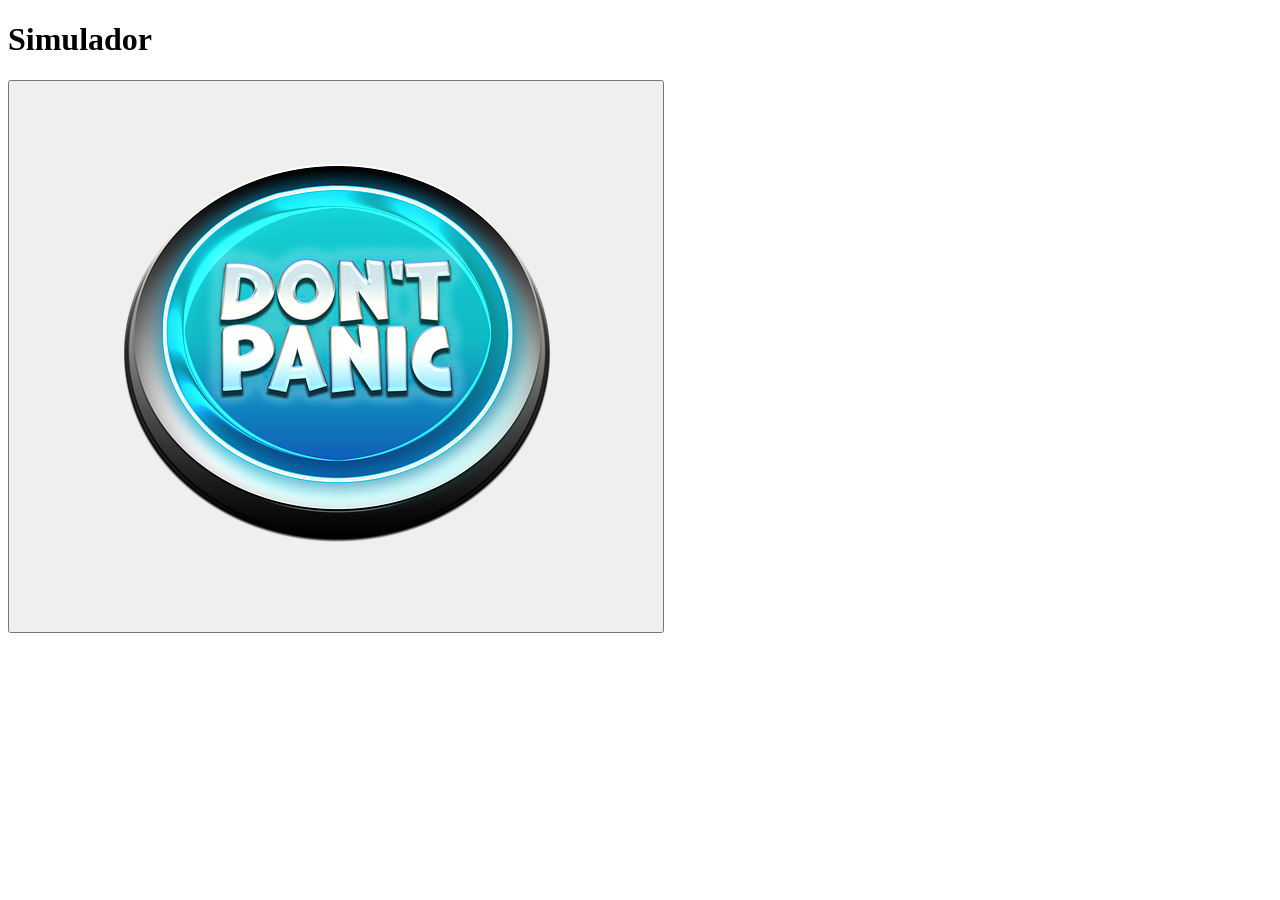
<file: index.html>
<!DOCTYPE html>
<html lang="pt-br">
<head>
    <meta charset="UTF-8">
    <meta name="viewport" content="width=device-width, initial-scale=1.0">
    <title>Botão</title>
</head>

<body>
    <h1>Simulador</h1>
    <div class="container">
        <button id="button"><img src="img/dont-panic.png" alt="botao" display="none" ></button>

    </div>
    <script src="Botao.js"></script>

</body>

</html>
</file>
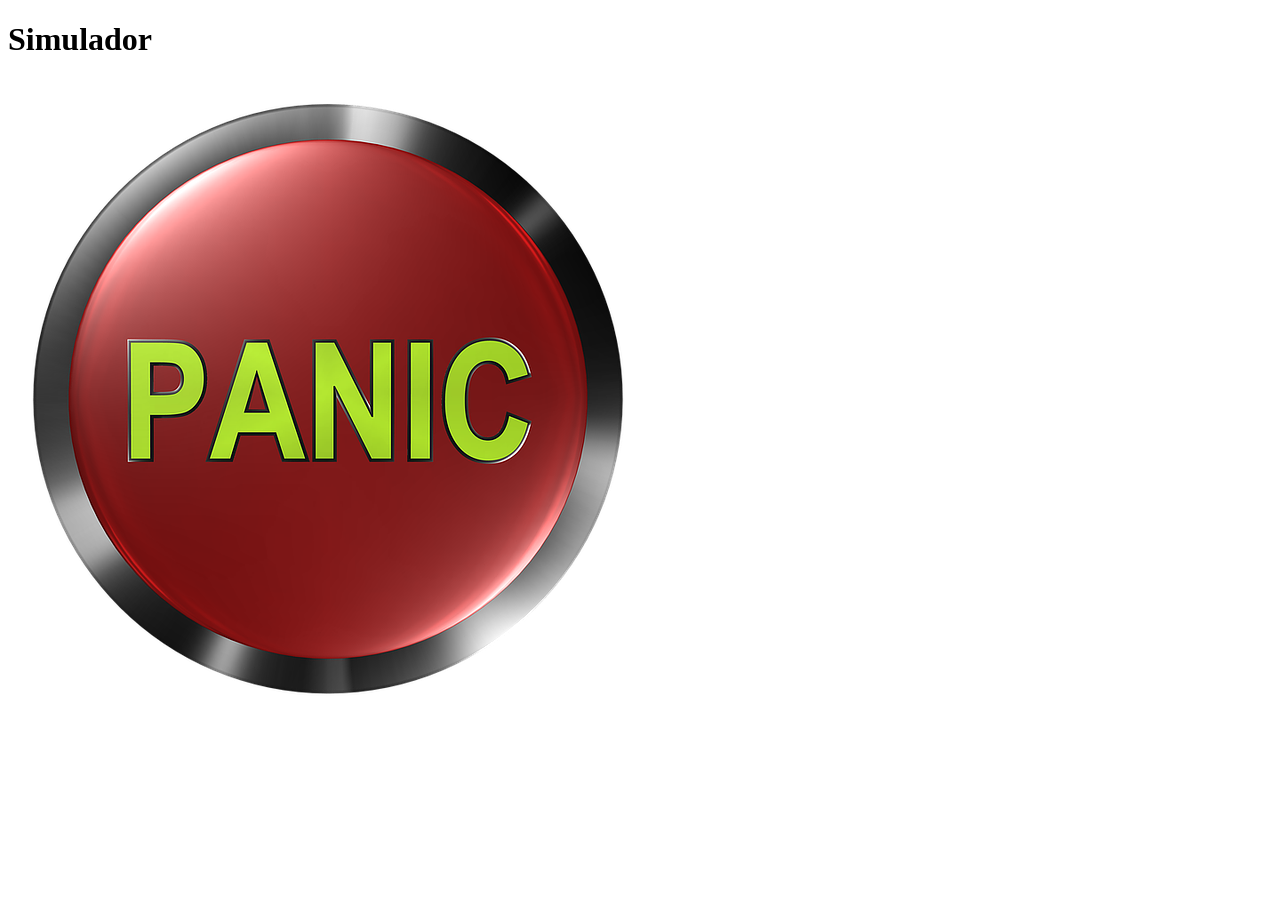
<file: panic.HTML>
<!DOCTYPE html>
<html lang="pt-br">
<head>
    <meta charset="UTF-8">
    <meta name="viewport" content="width=device-width, initial-scale=1.0">
    <title>Botão</title>
</head>
<body>
    <h1>Simulador</h1>
    <div class="container">
          <img src="img/panic-button-1375953_640.png" alt="botao" id="button">
    </div>
   <script src="Botao.js"></script>
    
</body>
</html>
</file>
